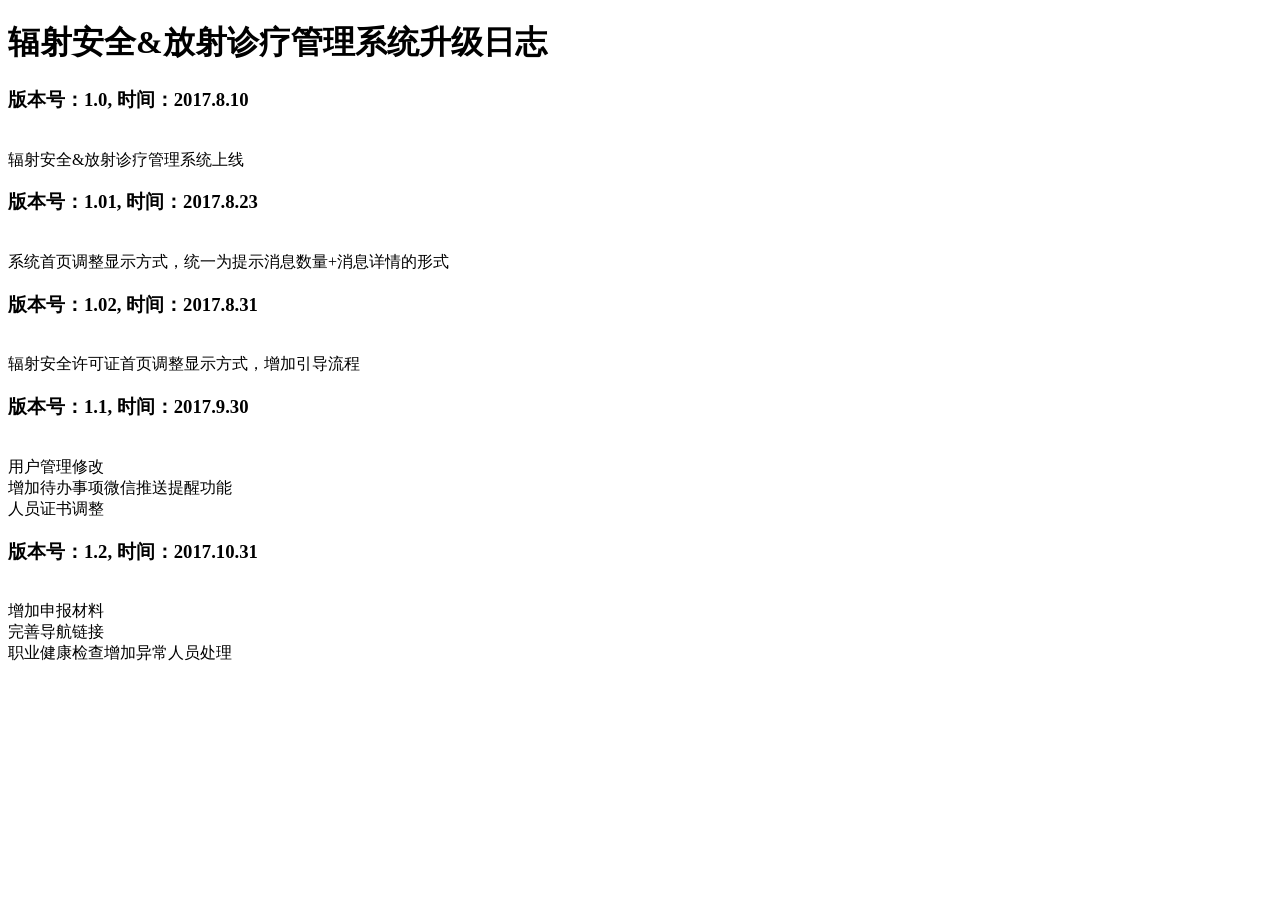
<file: src/main/resources/static/upgradeLog.html>
<!DOCTYPE html>
<html>
<head>
<meta charset="UTF-8">
<title>辐射安全&放射诊疗管理系统升级日志</title>
</head>
<body>
	<h1>辐射安全&放射诊疗管理系统升级日志</h1>

	<h3>版本号：1.0, 时间：2017.8.10</h3>
	<br>辐射安全&放射诊疗管理系统上线

	<h3>版本号：1.01, 时间：2017.8.23</h3>
	<br>系统首页调整显示方式，统一为提示消息数量+消息详情的形式

	<h3>版本号：1.02, 时间：2017.8.31</h3>
	<br>辐射安全许可证首页调整显示方式，增加引导流程

	<h3>版本号：1.1, 时间：2017.9.30</h3>
	<br>用户管理修改
	<br>增加待办事项微信推送提醒功能
	<br>人员证书调整
	
	<h3>版本号：1.2, 时间：2017.10.31</h3>
	<br>增加申报材料
	<br>完善导航链接
	<br>职业健康检查增加异常人员处理





</body>
</html>
</file>
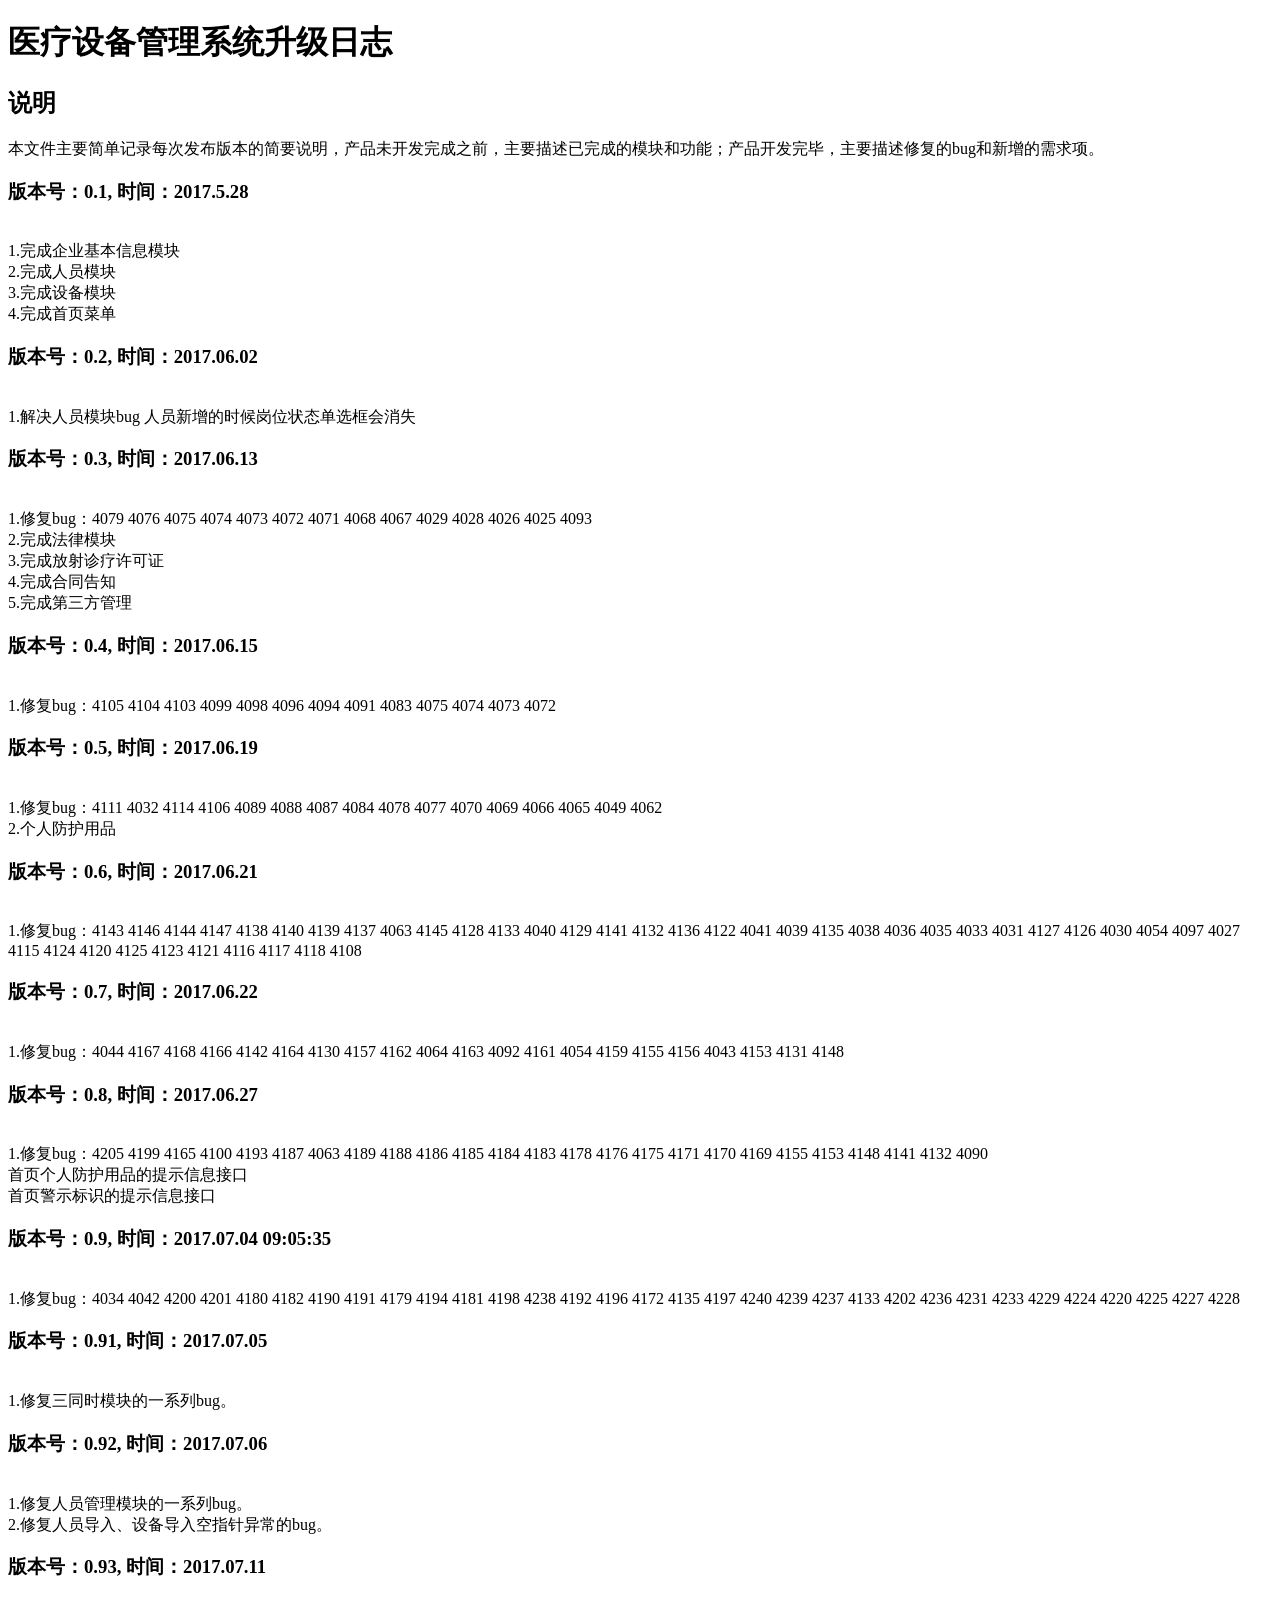
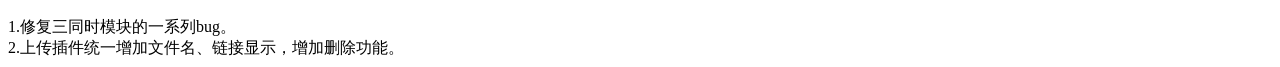
<file: src/main/resources/static/upgradeLog_full.html>
<!DOCTYPE html>
<html>
<head>
<meta charset="UTF-8">
<title>医疗设备管理系统升级日志</title>
</head>
<body>
	<h1>医疗设备管理系统升级日志</h1>
	<h2>说明</h2>
	本文件主要简单记录每次发布版本的简要说明，产品未开发完成之前，主要描述已完成的模块和功能；产品开发完毕，主要描述修复的bug和新增的需求项。


	<h3>版本号：0.1, 时间：2017.5.28</h3>
	<br> 1.完成企业基本信息模块
	<br> 2.完成人员模块
	<br> 3.完成设备模块
	<br> 4.完成首页菜单
	<br>

	<h3>版本号：0.2, 时间：2017.06.02</h3>
	<br>1.解决人员模块bug 人员新增的时候岗位状态单选框会消失

	<h3>版本号：0.3, 时间：2017.06.13</h3>
	<br>1.修复bug：4079 4076 4075 4074 4073 4072 4071 4068 4067 4029 4028
	4026 4025 4093
	<br>2.完成法律模块
	<br>3.完成放射诊疗许可证
	<br>4.完成合同告知
	<br>5.完成第三方管理

	<h3>版本号：0.4, 时间：2017.06.15</h3>
	<br>1.修复bug：4105 4104 4103 4099 4098 4096 4094 4091 4083 4075 4074
	4073 4072


	<h3>版本号：0.5, 时间：2017.06.19</h3>
	<br>1.修复bug：4111 4032 4114 4106 4089 4088 4087 4084 4078 4077 4070
	4069 4066 4065 4049 4062
	<br>2.个人防护用品


	<h3>版本号：0.6, 时间：2017.06.21</h3>
	<br>1.修复bug：4143 4146 4144 4147 4138 4140 4139 4137 4063 4145 4128
	4133 4040 4129 4141 4132 4136 4122 4041 4039 4135 4038 4036 4035 4033
	4031 4127 4126 4030 4054 4097 4027 4115 4124 4120 4125 4123 4121 4116
	4117 4118 4108

	<h3>版本号：0.7, 时间：2017.06.22</h3>
	<br>1.修复bug：4044 4167 4168 4166 4142 4164 4130 4157 4162 4064 4163
	4092 4161 4054 4159 4155 4156 4043 4153 4131 4148


	<h3>版本号：0.8, 时间：2017.06.27</h3>
	<br>1.修复bug：4205 4199 4165 4100 4193 4187 4063 4189 4188 4186 4185
	4184 4183 4178 4176 4175 4171 4170 4169 4155 4153 4148 4141 4132 4090
	<br>首页个人防护用品的提示信息接口
	<br>首页警示标识的提示信息接口


	<h3>版本号：0.9, 时间：2017.07.04 09:05:35</h3>
	<br>1.修复bug：4034 4042 4200 4201 4180 4182 4190 4191 4179 4194 4181
	4198 4238 4192 4196 4172 4135 4197 4240 4239 4237 4133 4202 4236 4231
	4233 4229 4224 4220 4225 4227 4228
	
	<h3>版本号：0.91, 时间：2017.07.05</h3>
	<br>1.修复三同时模块的一系列bug。
	
	<h3>版本号：0.92, 时间：2017.07.06</h3>
	<br>1.修复人员管理模块的一系列bug。
	<br>2.修复人员导入、设备导入空指针异常的bug。
	
	<h3>版本号：0.93, 时间：2017.07.11</h3>
	<br>1.修复三同时模块的一系列bug。
	<br>2.上传插件统一增加文件名、链接显示，增加删除功能。


</body>
</html>
</file>
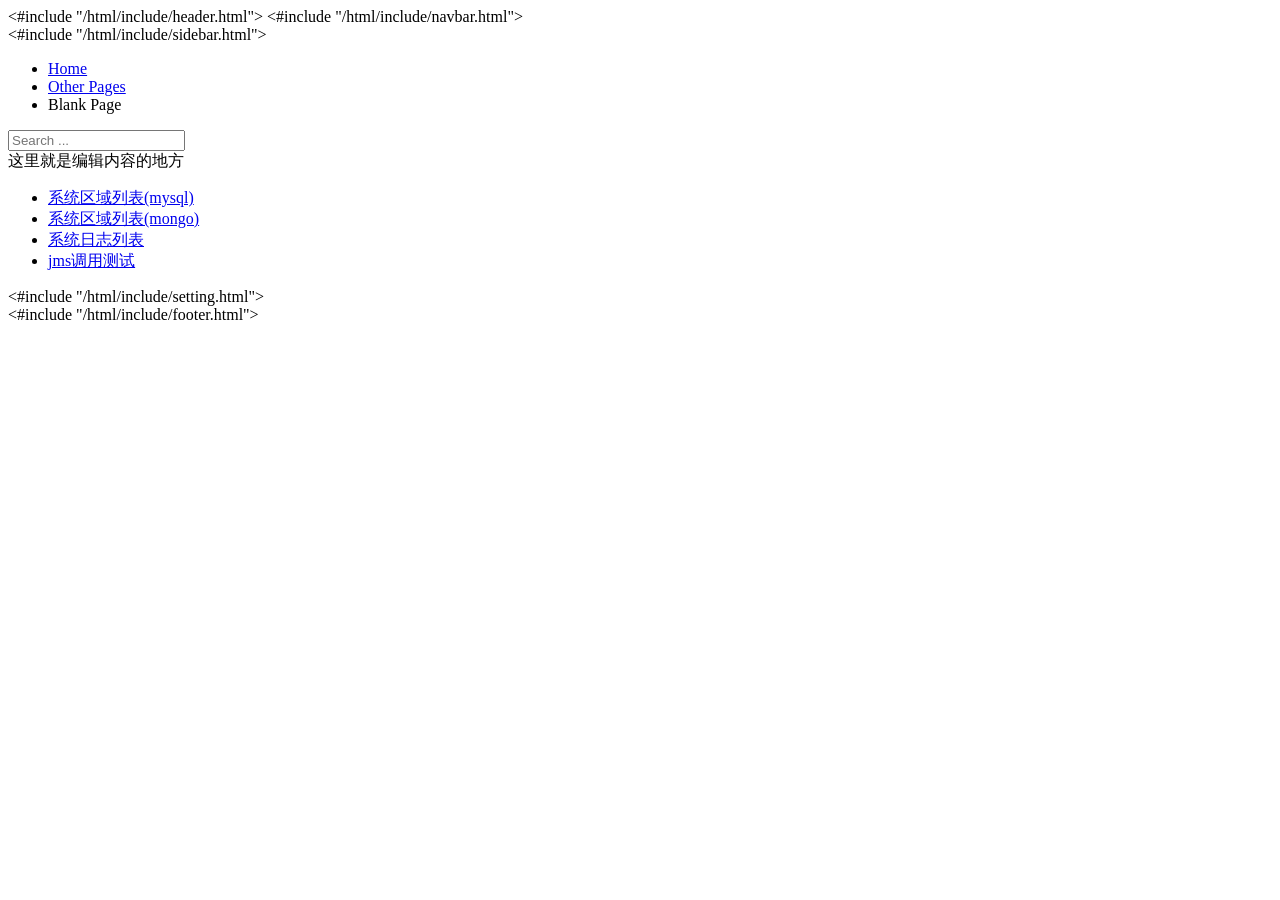
<file: src/main/resources/template/html/common/blank.html>
<!DOCTYPE html>
<html lang="en">
<head>
<title>空白页</title>
<#include "/html/include/header.html">
</head>

<body>
	<#include "/html/include/navbar.html">

	<div class="main-container" id="main-container">
		<script type="text/javascript">
				try{ace.settings.check('main-container' , 'fixed')}catch(e){}
			</script>

		<div class="main-container-inner">
			
			<#include "/html/include/sidebar.html">

			<div class="main-content">
				<div class="breadcrumbs" id="breadcrumbs">
					<script type="text/javascript">
							try{ace.settings.check('breadcrumbs' , 'fixed')}catch(e){}
						</script>

					<ul class="breadcrumb">
						<li><i class="icon-home home-icon"></i> <a href="#">Home</a>
						</li>

						<li><a href="#">Other Pages</a></li>
						<li class="active">Blank Page</li>
					</ul>
					<!-- .breadcrumb -->

					<div class="nav-search" id="nav-search">
						<form class="form-search">
							<span class="input-icon"> <input type="text"
								placeholder="Search ..." class="nav-search-input"
								id="nav-search-input" autocomplete="off" /> <i
								class="icon-search nav-search-icon"></i>
							</span>
						</form>
					</div>
					<!-- #nav-search -->
				</div>

				<div class="page-content">
					<div class="row">
						<div class="col-xs-12">
							<!-- PAGE CONTENT BEGINS -->
							这里就是编辑内容的地方
							<ul>
								<li><a href="area">系统区域列表(mysql)</a></li>
								<li><a href="mongo/areaList">系统区域列表(mongo)</a></li>
								<li><a href="mongo/logList">系统日志列表</a></li>
								<li><a href="jms">jms调用测试</a></li>
							</ul>
							<!-- PAGE CONTENT ENDS -->
						</div>
						<!-- /.col -->
					</div>
					<!-- /.row -->
				</div>
				<!-- /.page-content -->
				
				
			</div>
			<!-- /.main-content -->
			
			<#include "/html/include/setting.html">


			
		</div>
		<!-- /.main-container-inner -->

		<a href="#" id="btn-scroll-up"
			class="btn-scroll-up btn btn-sm btn-inverse"> <i
			class="icon-double-angle-up icon-only bigger-110"></i>
		</a>
	</div>
	<!-- /.main-container --> 
	
	<#include "/html/include/footer.html">
	
	
</body>
</html>
</file>
